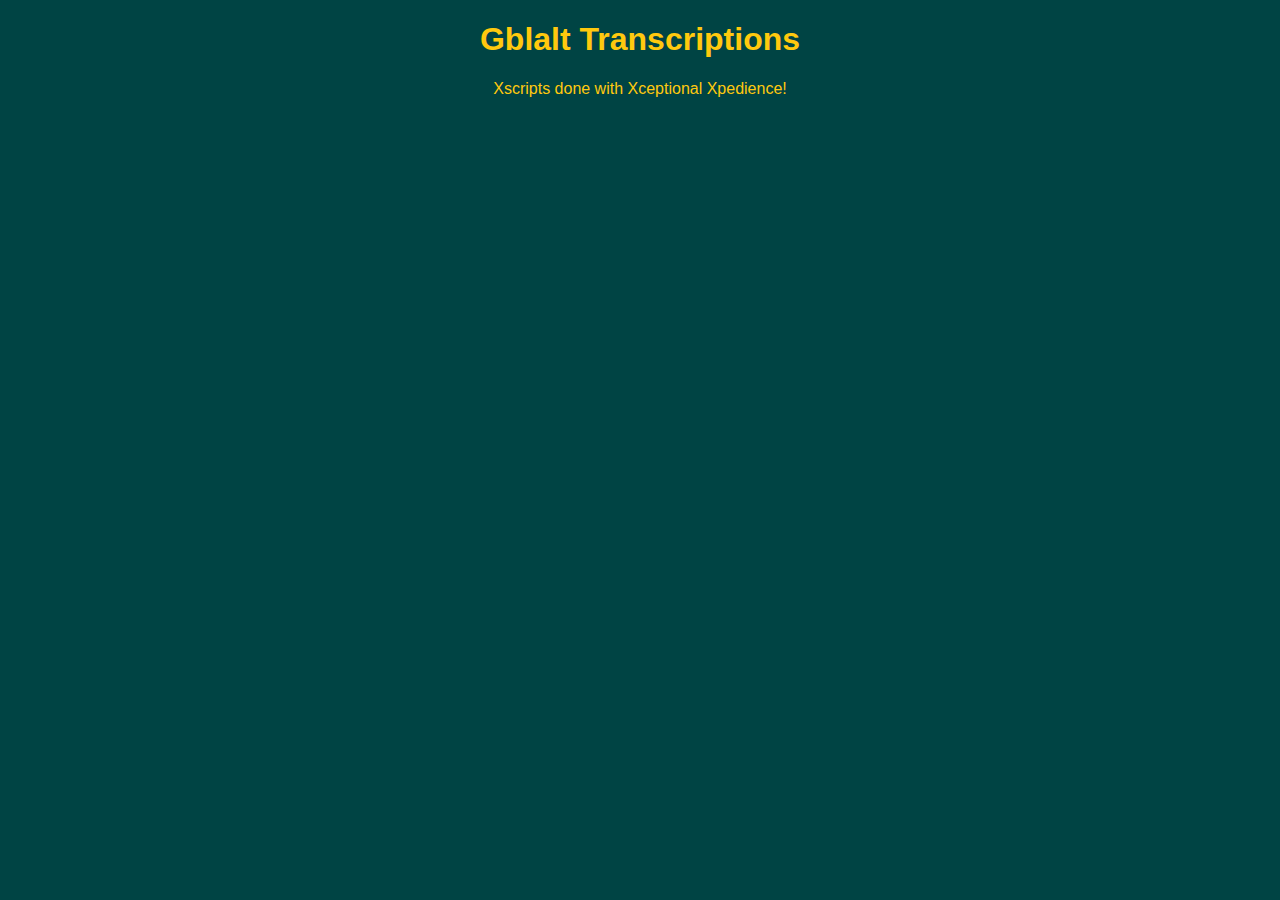
<file: unit_1/index.html>
<!DOCTYPE html>
<html>
<head>
	<title>Gblalt Transcriptions</title>
	<link rel="stylesheet" type="text/css" href="css/style.css">
	<link rel="shortcut icon" type="image/x-icon" href="favicon.png" />
</head>
<body>
	<h1>Gblalt Transcriptions</h1>
	<p>Xscripts done with Xceptional Xpedience!</p>
</body>
</html>
</file>
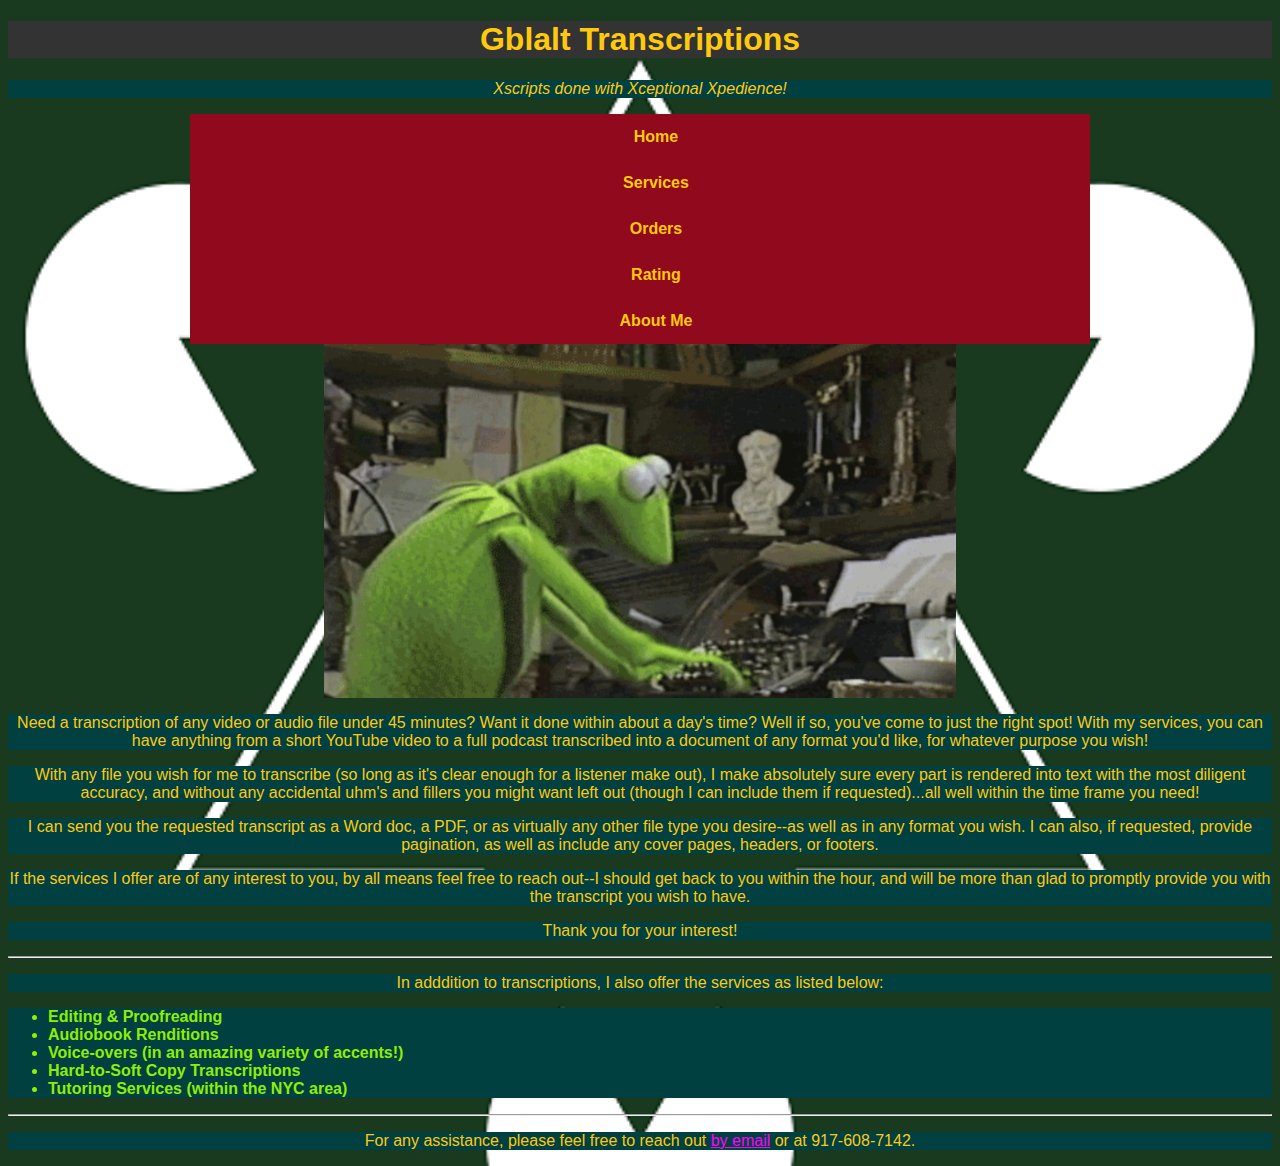
<file: unit_3/index.html>
<!DOCTYPE html>
<html>
<head>
	<title>Gblalt Transcriptions</title>
	<link rel="stylesheet" type="text/css" href="css/style.css">
	<link rel="shortcut icon" type="image/x-icon" href="images/hero+.png" />
</head>
<body>
	<h1>Gblalt Transcriptions</h1>
	<p id="slogan">Xscripts done with Xceptional Xpedience!</p>
	

	<!--<p><span style="background-color: #90091d; font-weight: 800;" >&emsp;&emsp;Home&emsp;&emsp;&emsp;&emsp;&emsp;&emsp;&emsp;&emsp;&emsp;&emsp;About Services&emsp;&emsp;&emsp;&emsp;&emsp;&emsp;&emsp;&emsp;&emsp;&emsp;Orders&emsp;&emsp;&emsp;&emsp;&emsp;&emsp;&emsp;&emsp;&emsp;&emsp;Rating &#38 Reviews&emsp;&emsp;&emsp;&emsp;&emsp;&emsp;&emsp;&emsp;&emsp;&emsp;About Me&emsp;&emsp;</span></p>-->
	<ul id="nav0">
	<li><a href="#home">Home</a></li> 
	<li><a href="#services">Services</a></li>
	<li><a href="#orders">Orders</a></li>
	<li><a href="#rating">Rating</a></li>
	<li><a href="#aboutme">About Me</a></li>
	</ul>	
	

	<img src="images/hero.png" alt="http://cdn2.hercampus.com/2016/12/05/Screen%20Shot%202016-12-05%20at%2010.31.18%20PM.png" id="hero">
	<p>Need a transcription of any video or audio file under 45 minutes? Want it done within about a day's time? Well if so, you've come to just the right spot! With my services, you can have anything from a short YouTube video to a full podcast transcribed into a document of any format you'd like, for whatever purpose you wish!</p>
	<p>With any file you wish for me to transcribe (so long as it's clear enough for a listener make out), I make absolutely sure every part is rendered into text with the most diligent accuracy, and without any accidental uhm's and fillers you might want left out (though I can include them if requested)...all well within the time frame you need!</p>
	<p>I can send you the requested transcript as a Word doc, a PDF, or as virtually any other file type you desire--as well as in any format you wish. I can also, if requested, provide pagination, as well as include any cover pages, headers, or footers.</p>
	<p>If the services I offer are of any interest to you, by all means feel free to reach out--I should get back to you within the hour, and will be more than glad to promptly provide you with the transcript you wish to have.</p> <p>Thank you for your interest!</p><hr>


	<p>In adddition to transcriptions, I also offer the services as listed below:</p>
	<ul>
		<li>Editing &#38 Proofreading</li>
		<li>Audiobook Renditions</li>
		<li>Voice-overs (in an amazing variety of accents!)</li>
		<li>Hard-to-Soft Copy Transcriptions</li>
		<li>Tutoring Services (within the NYC area)</li>
	</ul>
	<hr>


	<p>For any assistance, please feel free to reach out <a href="mailto:w14ns15g@gmail.com">by email</a> or at 917-608-7142.</p>
</body>
</html>
</file>
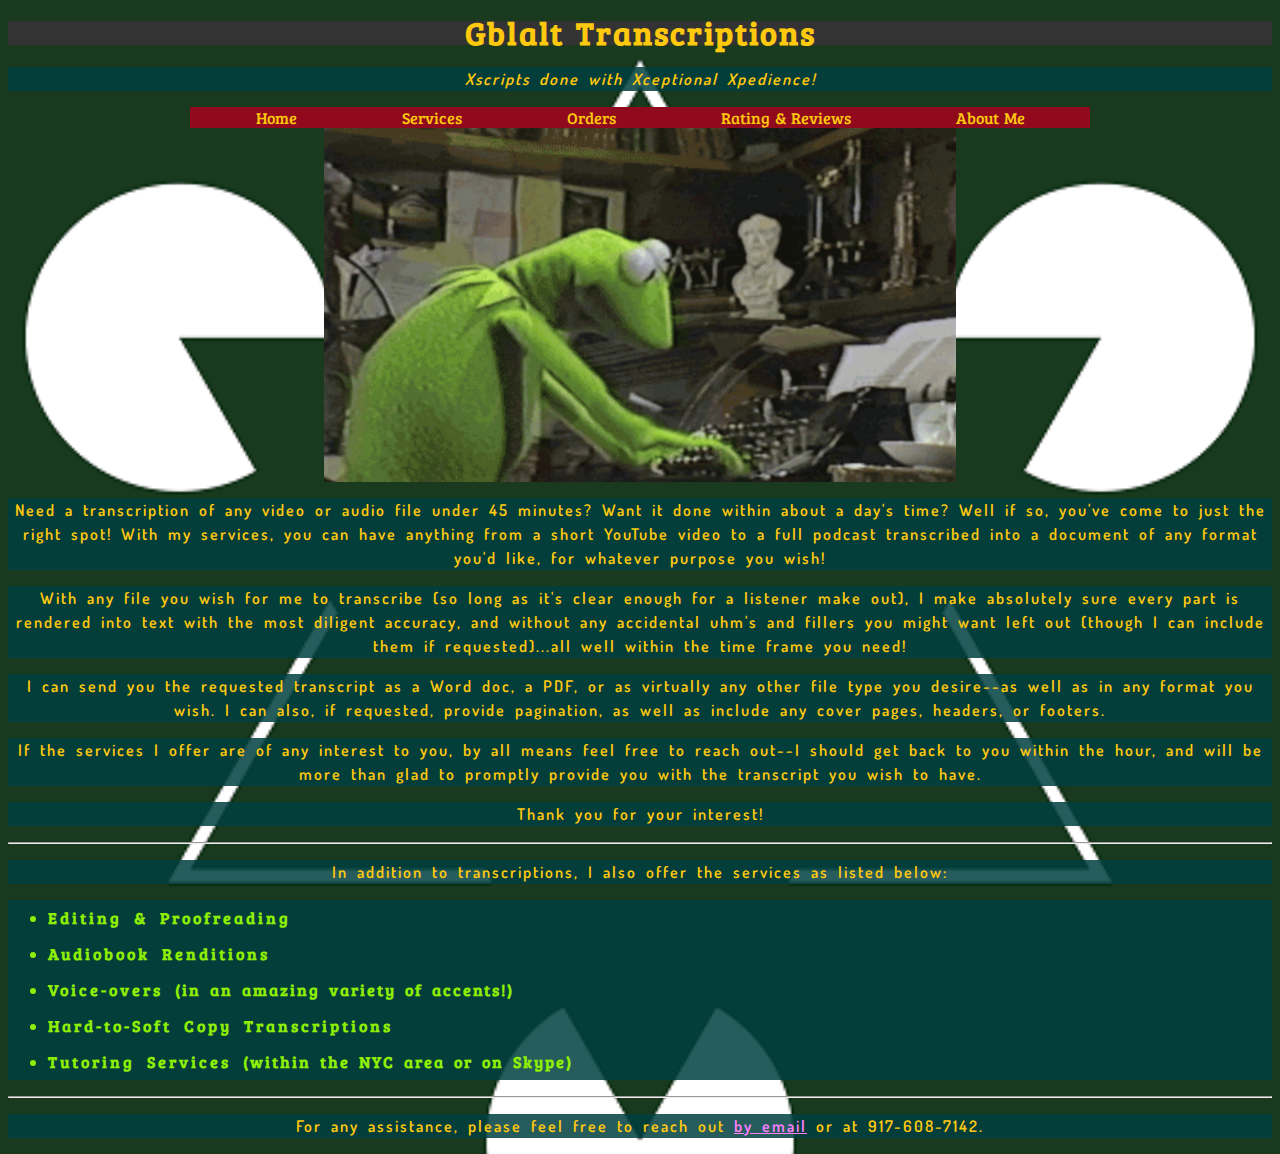
<file: unit_4/index.html>
<!DOCTYPE html>
<html lang="en">
<head>
	<title>Gblalt Transcriptions</title>
	<link rel="stylesheet" type="text/css" href="css/style.css">
	<link rel="shortcut icon" type="image/x-icon" href="images/hero+.png" />
</head>
<body>
	<header>
		<h1>Gblalt Transcriptions</h1>
		<p id="slogan">Xscripts done with Xceptional Xpedience!</p>
	</header>

	<!--<p><span style="background-color: #90091d; font-weight: 800;" >&emsp;&emsp;Home&emsp;&emsp;&emsp;&emsp;&emsp;&emsp;&emsp;&emsp;&emsp;&emsp;About Services&emsp;&emsp;&emsp;&emsp;&emsp;&emsp;&emsp;&emsp;&emsp;&emsp;Orders&emsp;&emsp;&emsp;&emsp;&emsp;&emsp;&emsp;&emsp;&emsp;&emsp;Rating &#38 Reviews&emsp;&emsp;&emsp;&emsp;&emsp;&emsp;&emsp;&emsp;&emsp;&emsp;About Me&emsp;&emsp;</span></p>-->
	<nav>
		<a href="#home">Home</a>
		<a href="#services">Services</a>
		<a href="#orders">Orders</a>
		<a href="#rating&reviews">Rating &#38; Reviews</a>
		<a href="#aboutme">About Me</a>
	</nav>	
	
	<section>
		<aside>
			<img src="images/hero.png" alt="http://cdn2.hercampus.com/2016/12/05/Screen%20Shot%202016-12-05%20at%2010.31.18%20PM.png" id="hero">
		</aside>
		<article>
			<p>Need a transcription of any video or audio file under 45 minutes? Want it done within about a day's time? Well if so, you've come to just the right spot! With my services, you can have anything from a short YouTube video to a full podcast transcribed into a document of any format you'd like, for whatever purpose you wish!</p>
			<p>With any file you wish for me to transcribe (so long as it's clear enough for a listener make out), I make absolutely sure every part is rendered into text with the most diligent accuracy, and without any accidental uhm's and fillers you might want left out (though I can include them if requested)...all well within the time frame you need!</p>
			<p>I can send you the requested transcript as a Word doc, a PDF, or as virtually any other file type you desire--as well as in any format you wish. I can also, if requested, provide pagination, as well as include any cover pages, headers, or footers.</p>
			<p>If the services I offer are of any interest to you, by all means feel free to reach out--I should get back to you within the hour, and will be more than glad to promptly provide you with the transcript you wish to have.</p> <p>Thank you for your interest!</p>
		</article>
	</section>
	<hr>


	<p>In addition to transcriptions, I also offer the services as listed below:</p>
	<ul>
		<li>Editing &#38; Proofreading</li>
		<li>Audiobook Renditions</li>
		<li>Voice-overs <span style="letter-spacing: 2px; word-spacing: 4px;">(in an amazing variety of accents!)</span></li>
		<li>Hard-to-Soft Copy Transcriptions</li>
		<li>Tutoring Services <span style="letter-spacing: 2px; word-spacing: 4px;">(within the NYC area or on Skype)</span></li>
	</ul>
	<hr>

	<footer>
		<p>For any assistance, please feel free to reach out <a href="mailto:w14ns15g@gmail.com">by email</a> or at 917-608-7142.</p>
	</footer>
	
</body>
</html>
</file>
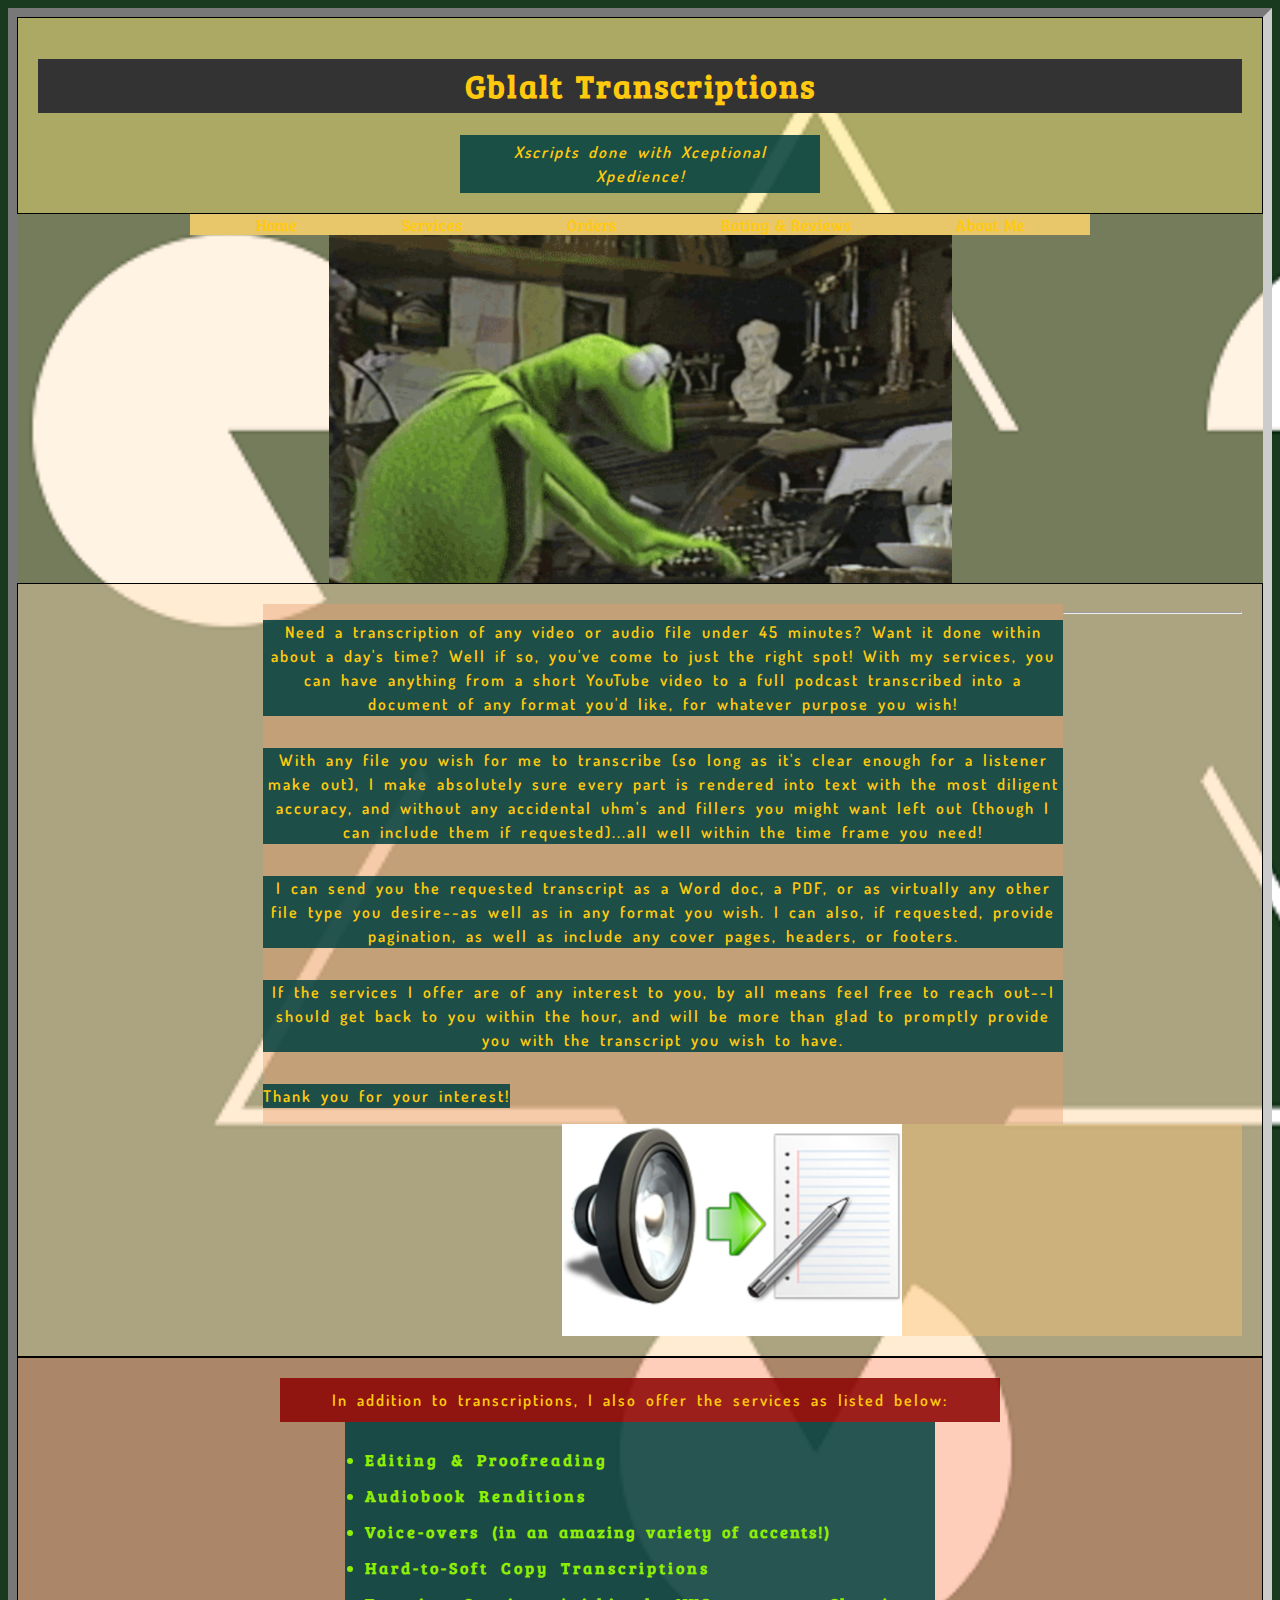
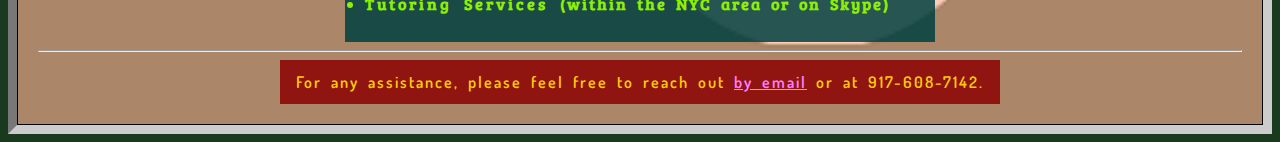
<file: unit_5/index.html>
<!DOCTYPE html>
<html lang="en">
<head>
	<title>Gblalt Transcriptions</title>
	<link rel="stylesheet" type="text/css" href="css/style.css">
	<link rel="shortcut icon" type="image/x-icon" href="images/hero+.png" />
</head>
<body>
	<div class="wrapper">
	<header>
		<h1>Gblalt Transcriptions</h1>
		<p id="slogan">Xscripts done with Xceptional Xpedience!</p>
	</header>

	<!--<p><span style="background-color: #90091d; font-weight: 800;" >&emsp;&emsp;Home&emsp;&emsp;&emsp;&emsp;&emsp;&emsp;&emsp;&emsp;&emsp;&emsp;About Services&emsp;&emsp;&emsp;&emsp;&emsp;&emsp;&emsp;&emsp;&emsp;&emsp;Orders&emsp;&emsp;&emsp;&emsp;&emsp;&emsp;&emsp;&emsp;&emsp;&emsp;Rating &#38 Reviews&emsp;&emsp;&emsp;&emsp;&emsp;&emsp;&emsp;&emsp;&emsp;&emsp;About Me&emsp;&emsp;</span></p>-->
	<nav>
		<a href="#home">Home</a>
		<a href="#services">Services</a>
		<a href="#orders">Orders</a>
		<a href="#rating&reviews">Rating &#38; Reviews</a>
		<a href="#aboutme">About Me</a>
	</nav>	
	
		<img src="images/hero.png" alt="http://cdn2.hercampus.com/2016/12/05/Screen%20Shot%202016-12-05%20at%2010.31.18%20PM.png" id="hero">

	<section class="clearfix">
		<article>
			<p>Need a transcription of any video or audio file under 45 minutes? Want it done within about a day's time? Well if so, you've come to just the right spot! With my services, you can have anything from a short YouTube video to a full podcast transcribed into a document of any format you'd like, for whatever purpose you wish!</p>
			<p>With any file you wish for me to transcribe (so long as it's clear enough for a listener make out), I make absolutely sure every part is rendered into text with the most diligent accuracy, and without any accidental uhm's and fillers you might want left out (though I can include them if requested)...all well within the time frame you need!</p>
			<p>I can send you the requested transcript as a Word doc, a PDF, or as virtually any other file type you desire--as well as in any format you wish. I can also, if requested, provide pagination, as well as include any cover pages, headers, or footers.</p>
			<p>If the services I offer are of any interest to you, by all means feel free to reach out--I should get back to you within the hour, and will be more than glad to promptly provide you with the transcript you wish to have.</p> <p>Thank you for your interest!</p>
		</article>
		<aside>
			<img src="images/xscript.png">
		</aside>
		<hr>
	</section>
	<footer><p>In addition to transcriptions, I also offer the services as listed below:</p>
	<ul>
		<li>Editing &#38; Proofreading</li>
		<li>Audiobook Renditions</li>
		<li>Voice-overs <span style="letter-spacing: 2px; word-spacing: 4px;">(in an amazing variety of accents!)</span></li>
		<li>Hard-to-Soft Copy Transcriptions</li>
		<li>Tutoring Services <span style="letter-spacing: 2px; word-spacing: 4px;">(within the NYC area or on Skype)</span></li>
	</ul>
	
	<hr>
		<p>For any assistance, please feel free to reach out <a href="mailto:w14ns15g@gmail.com">by email</a> or at 917-608-7142.</p>
	</footer>
	</div>
	
</body>
</html>
</file>
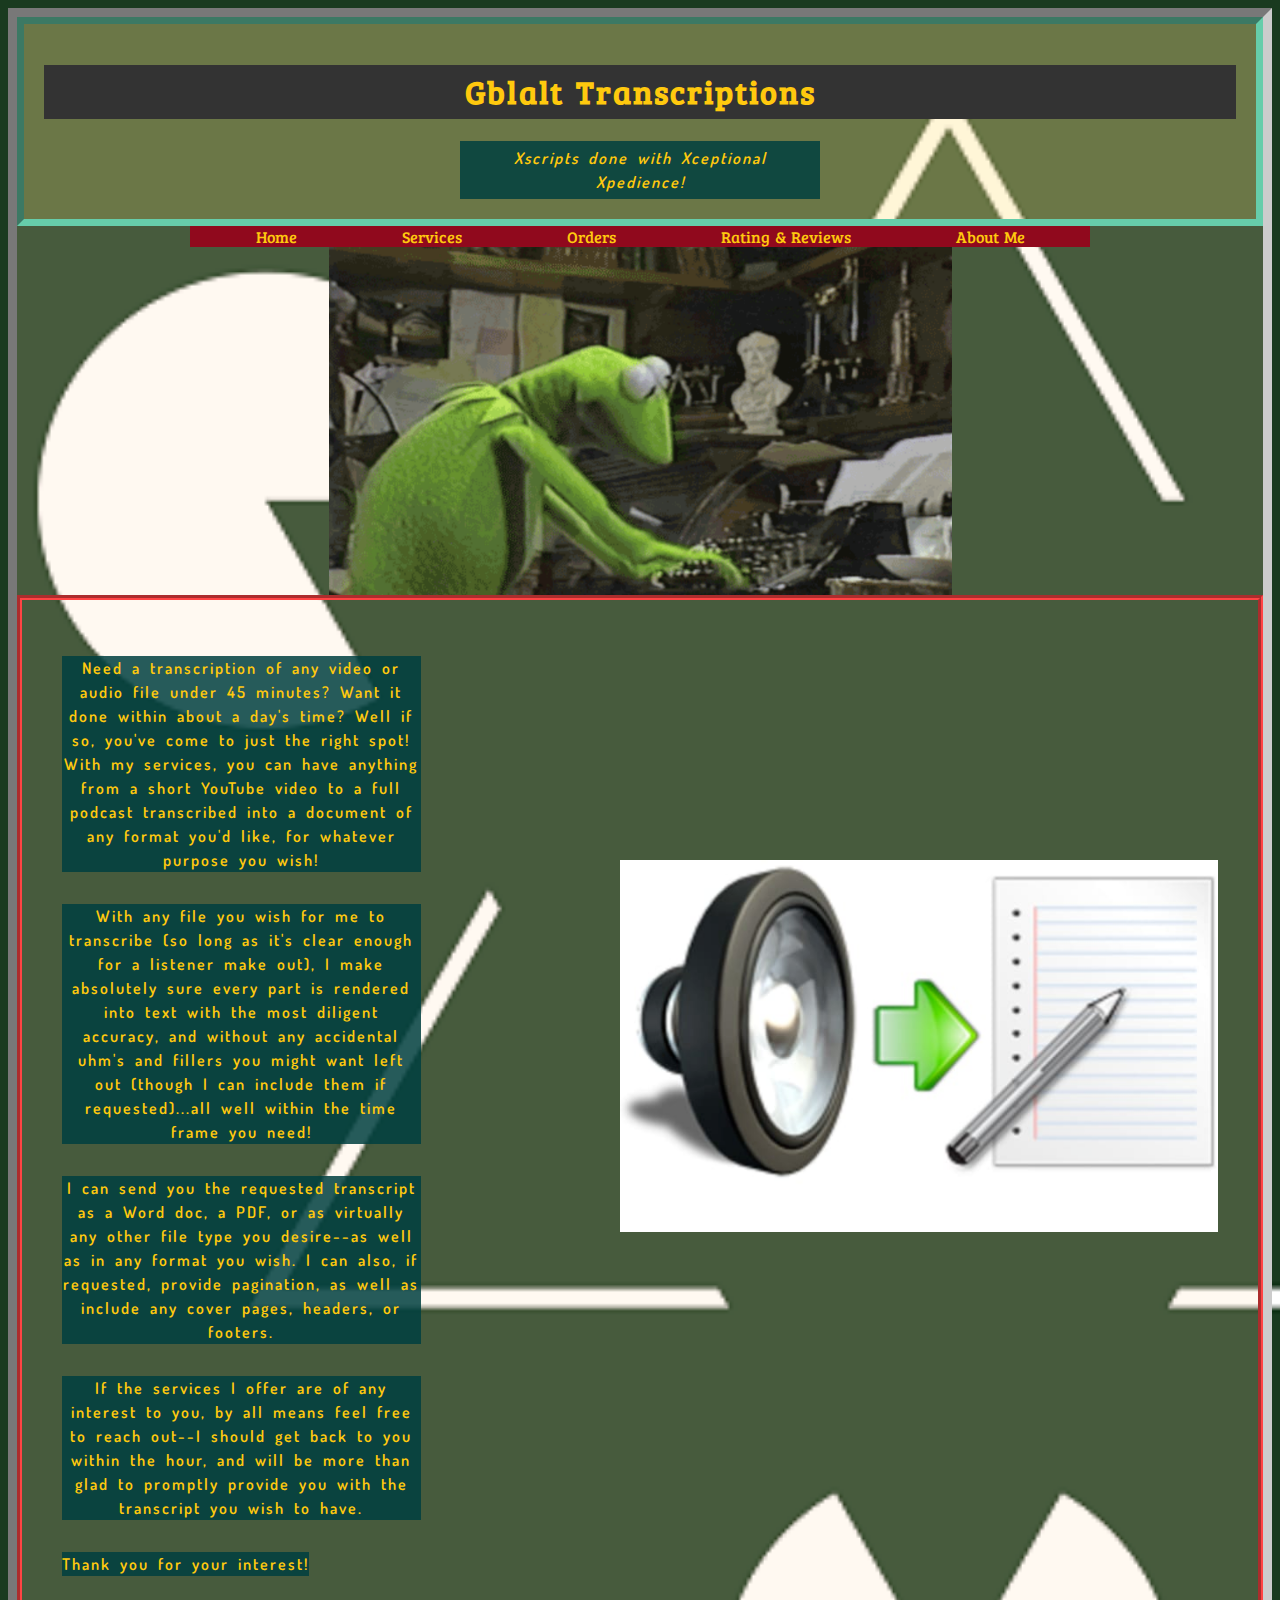
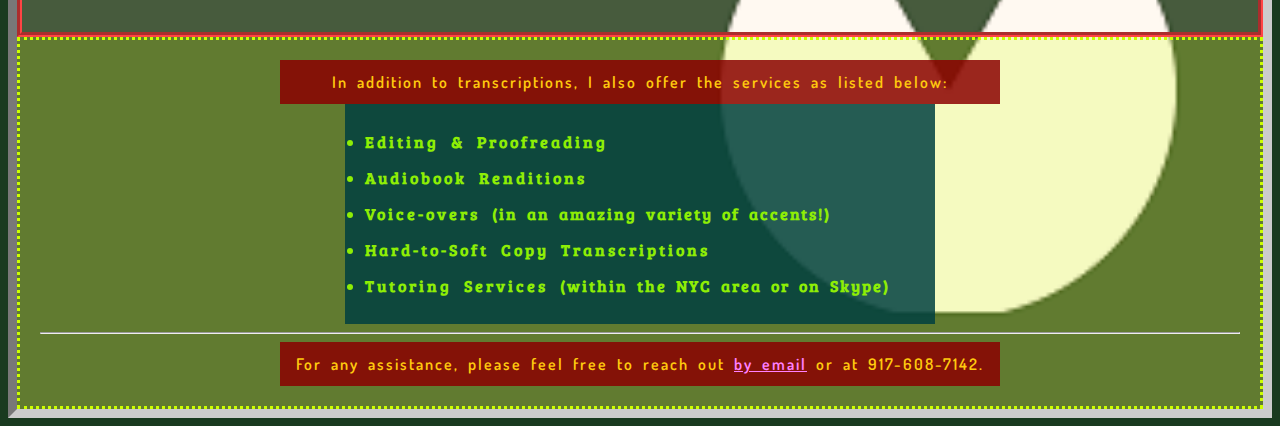
<file: unit_6/index.html>
<!DOCTYPE html>
<html lang="en">
<head>
	<title>Gblalt Transcriptions</title>
	<link rel="stylesheet" type="text/css" href="css/style.css">
	<link rel="shortcut icon" type="image/x-icon" href="images/hero+.png" />
</head>
<body>
	<div class="wrapper">
	<header>
		<h1>Gblalt Transcriptions</h1>
		<p id="slogan">Xscripts done with Xceptional Xpedience!</p>
	</header>

	<!--<p><span style="background-color: #90091d; font-weight: 800;" >&emsp;&emsp;Home&emsp;&emsp;&emsp;&emsp;&emsp;&emsp;&emsp;&emsp;&emsp;&emsp;About Services&emsp;&emsp;&emsp;&emsp;&emsp;&emsp;&emsp;&emsp;&emsp;&emsp;Orders&emsp;&emsp;&emsp;&emsp;&emsp;&emsp;&emsp;&emsp;&emsp;&emsp;Rating &#38 Reviews&emsp;&emsp;&emsp;&emsp;&emsp;&emsp;&emsp;&emsp;&emsp;&emsp;About Me&emsp;&emsp;</span></p>-->
	<nav>
		<a href="#home">Home</a>
		<a href="#services">Services</a>
		<a href="#orders">Orders</a>
		<a href="#rating&reviews">Rating &#38; Reviews</a>
		<a href="#aboutme">About Me</a>
	</nav>	
	
		<img src="images/hero.png" alt="http://cdn2.hercampus.com/2016/12/05/Screen%20Shot%202016-12-05%20at%2010.31.18%20PM.png" id="hero">

	<section id="two_column" class="clearfix">
		<article id="left">
			<p>Need a transcription of any video or audio file under 45 minutes? Want it done within about a day's time? Well if so, you've come to just the right spot! With my services, you can have anything from a short YouTube video to a full podcast transcribed into a document of any format you'd like, for whatever purpose you wish!</p>
			<p>With any file you wish for me to transcribe (so long as it's clear enough for a listener make out), I make absolutely sure every part is rendered into text with the most diligent accuracy, and without any accidental uhm's and fillers you might want left out (though I can include them if requested)...all well within the time frame you need!</p>
			<p>I can send you the requested transcript as a Word doc, a PDF, or as virtually any other file type you desire--as well as in any format you wish. I can also, if requested, provide pagination, as well as include any cover pages, headers, or footers.</p>
			<p>If the services I offer are of any interest to you, by all means feel free to reach out--I should get back to you within the hour, and will be more than glad to promptly provide you with the transcript you wish to have.</p> <p>Thank you for your interest!</p>
		</article>
		<img id="right" src="images/xscript.png">
	</section>
	<footer><p>In addition to transcriptions, I also offer the services as listed below:</p>
	<ul>
		<li>Editing &#38; Proofreading</li>
		<li>Audiobook Renditions</li>
		<li>Voice-overs <span style="letter-spacing: 2px; word-spacing: 4px;">(in an amazing variety of accents!)</span></li>
		<li>Hard-to-Soft Copy Transcriptions</li>
		<li>Tutoring Services <span style="letter-spacing: 2px; word-spacing: 4px;">(within the NYC area or on Skype)</span></li>
	</ul>
	
	<hr>
		<p>For any assistance, please feel free to reach out <a href="mailto:w14ns15g@gmail.com">by email</a> or at 917-608-7142.</p>
	</footer>
	</div>
	
</body>
</html>
</file>
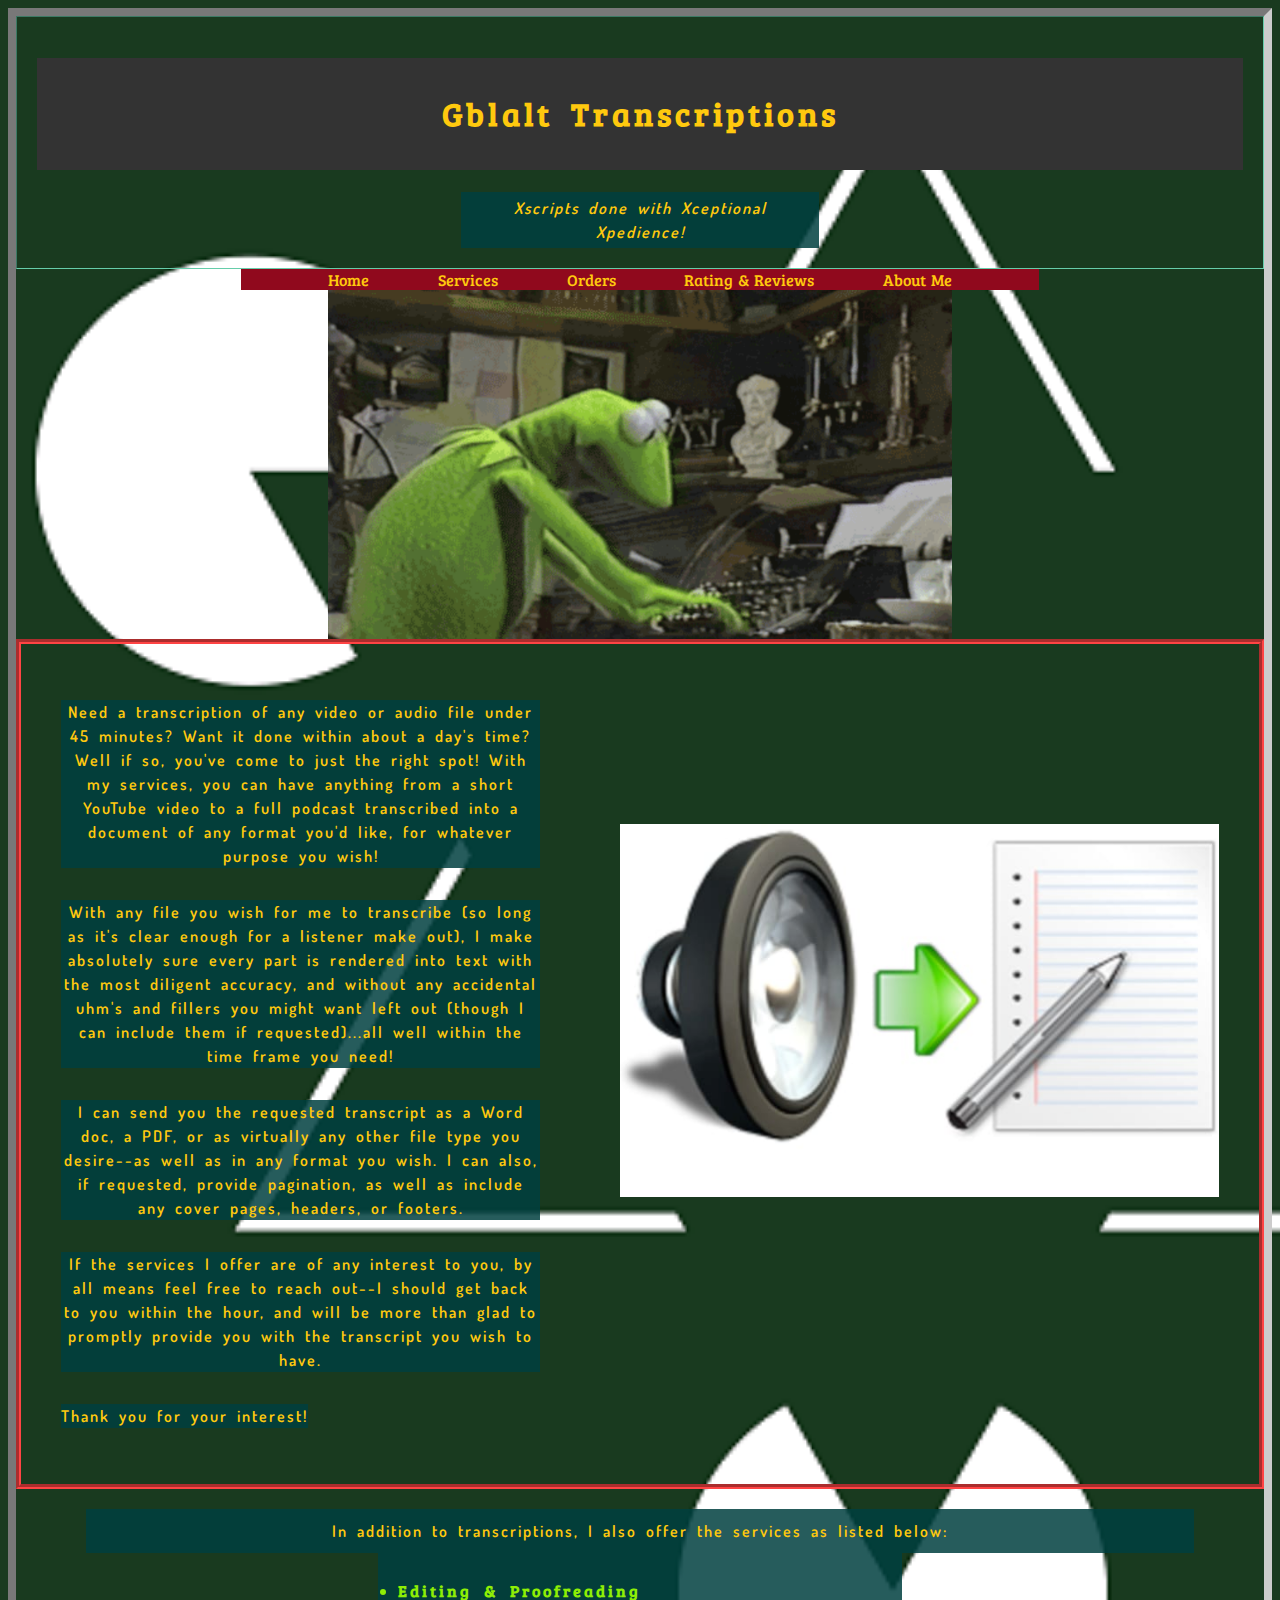
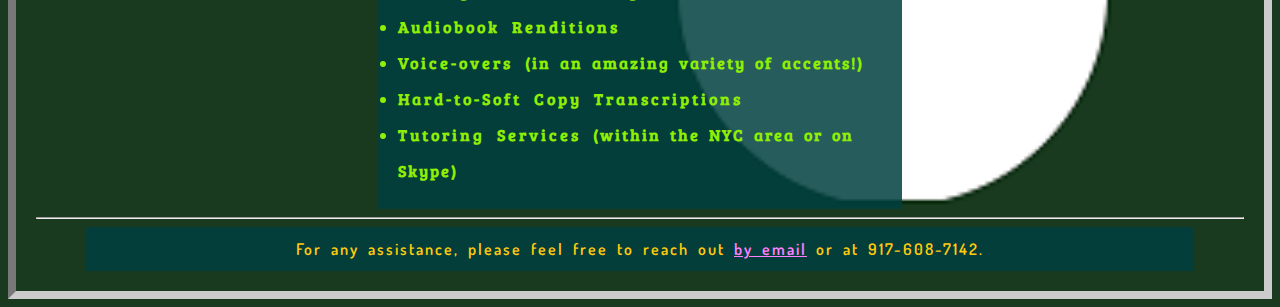
<file: unit_8/index.html>
<!DOCTYPE html>
<html lang="en">
<head>
	<title>Gblalt Transcriptions</title>
	<link rel="stylesheet" type="text/css" href="css/style.css">
	<link rel="shortcut icon" type="image/x-icon" href="images/hero+.png" />
	<meta name="viewport" content="width=device-width, initial-scale=1">
</head>
<body>
	<div class="wrapper">
	<header>
		<h1>Gblalt Transcriptions</h1>
		<p id="slogan">Xscripts done with Xceptional Xpedience!</p>
	</header>
	<nav>
		<a href="#home">Home</a>
		<a href="#services">Services</a>
		<a href="#orders">Orders</a>
		<a href="#rating&reviews">Rating &#38; Reviews</a>
		<a href="#aboutme">About Me</a>
	</nav>
	<ul id="menu">
		<li><a href="#home">Home</a></li>
		<li><a href="#services">Services</a></li>
		<li><a href="#orders">Orders</a></li>
		<li><a href="#rating&reviews">Rating &#38; Reviews</a></li>
		<li><a href="#aboutme">About Me</a></li>
	</ul>

		<img src="images/hero.png" alt="Typewriter Kermit" id="hero">

	<section id="two_column" class="clearfix">
		<article id="left">
			<p>Need a transcription of any video or audio file under 45 minutes? Want it done within about a day's time? Well if so, you've come to just the right spot! With my services, you can have anything from a short YouTube video to a full podcast transcribed into a document of any format you'd like, for whatever purpose you wish!</p>
			<p>With any file you wish for me to transcribe (so long as it's clear enough for a listener make out), I make absolutely sure every part is rendered into text with the most diligent accuracy, and without any accidental uhm's and fillers you might want left out (though I can include them if requested)...all well within the time frame you need!</p>
			<img id="right-mobile" src="images/xscript.png">
			<p>I can send you the requested transcript as a Word doc, a PDF, or as virtually any other file type you desire--as well as in any format you wish. I can also, if requested, provide pagination, as well as include any cover pages, headers, or footers.</p>
			<p>If the services I offer are of any interest to you, by all means feel free to reach out--I should get back to you within the hour, and will be more than glad to promptly provide you with the transcript you wish to have.</p> <p>Thank you for your interest!</p>
		</article>
		<img id="right" src="images/xscript.png">
	</section>
	<footer><p>In addition to transcriptions, I also offer the services as listed below:</p>
	<ul>
		<li>Editing &#38; Proofreading</li>
		<li>Audiobook Renditions</li>
		<li>Voice-overs <span>(in an amazing variety of accents!)</span></li>
		<li>Hard-to-Soft Copy Transcriptions</li>
		<li>Tutoring Services <span>(within the NYC area or on Skype)</span></li>
	</ul>
	
	<hr>
		<p>For any assistance, please feel free to reach out <a href="mailto:w14ns15g@gmail.com">by email</a> or at 917-608-7142.</p>
	</footer>
	</div>
	
</body>
</html>
</file>
<file: unit_1/css/style.css>
body {
    background-color: #004444;
   
}

h1, p {
    color: #FFC90E;
    font-family: Arial, sans-serif;
    text-align: center;
    
}
</file>
<file: unit_3/css/style.css>
body {
	background-image: url("../images/background0.png");
	background-repeat: no-repeat;
	background-size: cover;
    	/*background: #123819;*/

}

#nav0 {
<<<<<<< HEAD
    list-style-type: none;
    padding: 0;
    overflow: hidden;
    background-color: #90091d;
    text-align: center;
    margin: 0 auto;
    width: 900px;
    
}

#nav0 li {
    	display: inline;
	
}

#nav0 li a {
=======
	list-style-type: none;
	padding: 0;
	overflow: hidden;
	background-color: #90091d;
	text-align: center;
	margin: 0 auto;
	display: inline;
	width: 900px;
}

#nav0 li {
    	display:inline;
	padding:0;
	margin:0;
}

#nav0 li a:link {
    display: block;
    color: #FFC90E;
    text-align: center;
    padding: 14px 16px;
    text-decoration: none;
}

#nav0 li a:visited {
>>>>>>> cc074626330ef840a3639c6338980e3b207e80b9
    display: block;
    color: #FFC90E;
    text-align: center;
    padding: 14px 16px;
    text-decoration: none;
}

 
h1, p {
    color: #FFC90E;
    font-family: "Trebuchet MS", sans-serif;
    text-align: center;
    
}



h1 {
	background: #333333;
}


p {
	background: #004040; 
	
}

ul {
    color: #8eee05;
    background: #004040;
    font-family: "Trebuchet MS",sans-serif;
    font-weight: 800;
    
}

#slogan {
	font-style: italic;

}



#hero {
	display: block;
	margin: auto;
	width: 50%;

}

a:link {
    color: #ff00ff;
}

a:visited {
    color: #ffc0ff;
}
</file>
<file: unit_4/css/style.css>
@import url('https://fonts.googleapis.com/css?family=Bree+Serif');
@import url('https://fonts.googleapis.com/css?family=Dosis');


body {
	background-image: url("../images/background0.png");
	background-repeat: no-repeat;
	background-size: cover;
    	/*background: #123819;*/
}

nav {
    list-style-type: none;
    padding: 0;
    overflow: hidden;
    margin: 0 auto;
    background-color: #90091d;
    text-align: center;
    width: 900px;
    word-spacing: 2px;
    font-family: 'Bree Serif', serif;
}

nav a {
    text-align: center;
    padding: 50px 50px;
    text-decoration: none;
    font-family: 'Bree Serif', serif;   
}

nav a:link {
    color: #FFC90E;
}

nav a:visited{
    color: #FFF4CC;
}

h1 {
    font-family: 'Bree Serif', serif;
}

p {
    font-family: 'Dosis', sans-serif;
    font-weight: 600;
 }

h1, p {
    color: #FFC90E;
    line-height: 24px;
    letter-spacing: 2px;
    word-spacing: 4px;
    text-align: center;
}



h1 {
	background: #333333;
}


p,ul {
	background: rgba(0, 64, 64, .85); 
}

ul {
    color: #8eee05;
    font-weight: 800;
    letter-spacing: 3px;
    word-spacing: 6px;
    line-height: 36px;
    font-family: 'Bree Serif', serif;
}

#slogan {
	font-style: italic;
}



#hero {
	display: block;
	margin: auto;
	width: 50%;
}

a:link {
    color: #ff80ff;
}

a:visited {
    color: #ff00ff;
}
</file>
<file: unit_5/css/style.css>
@import url('https://fonts.googleapis.com/css?family=Bree+Serif');
@import url('https://fonts.googleapis.com/css?family=Dosis');


body {
	background-image: url("../images/background0.png");
	background-repeat: no-repeat;
	background-size: cover;
    border: 9px #cccccc inset;
    	/*background: #123819;*/
}

header {
    background-color: rgba(255,237,116,.4);
    border: 1px #000000 solid /*7px #66cdaa inset*/;
    padding: 20px;
}

header h1 {
    padding: 15px;
}

header p {
    text-align: center;
    padding: 5px;
    width: 350px;
}

nav {
    list-style-type: none;
    padding: 0;
    overflow: hidden;
    margin: 0 auto;
    background-color: /*#90091d*/ #E8C66A;
    text-align: center;
    width: 900px;
    word-spacing: 2px;
    font-family: 'Bree Serif', serif;
}

nav a {
    text-align: center;
    padding: 50px 50px;
    text-decoration: none;
    font-family: 'Bree Serif', serif;   
}

nav a:link {
    color: #FFC90E;
}

nav a:visited{
    color: #FFF4CC;
}

section {
    border: 1px #000000 solid /*5px #ff4444 groove*/;
    background-color: rgba(255,226,184,.4) /*rgba(255,68,68,.4)*/;
    padding:20px;
    margin: auto;
    float: center;
}

article {
    float: left;
    margin-left: 225px;
    width: 400px;
     background-color: rgba(232,156,108,.4);
}

aside {
    background-color: rgba(255,198,117,.4);
    float: right;
}

aside img {
    display: block;
    width: 50%;
}

aside, article{
    vertical-align: top;    
}

article{
    width: 800px; 
}

h1 {
    font-family: 'Bree Serif', serif;
}

p {
    font-family: 'Dosis', sans-serif;
    font-weight: 600;
    display: inline-block;
 }

h1, p {
    color: #FFC90E;
    line-height: 24px;
    letter-spacing: 2px;
    word-spacing: 4px;
    text-align: center;
}



h1 {
	background: #333333;
}


p,ul {
	background: rgba(0, 64, 64, .85); 
}

ul {
    width: 550px;
    margin: 0 auto;
    color: #8eee05;
    font-weight: 800;
    letter-spacing: 3px;
    word-spacing: 6px;
    line-height: 36px;
    font-family: 'Bree Serif', serif;
    padding: 20px;
}

#slogan {
	font-style: italic;
    display: block;
    margin: 0 auto;
}

#hero {
	display: block;
	margin: auto;
	width: 50%;
}

a:link {
    color: #ff80ff;
}

a:visited {
    color: #ff00ff;
}


.clearfix:after {
  visibility: hidden;
  display: block;
  font-size: 0;
  content: " ";
  clear: both;
  height: 0;
}

footer {
    background-color: rgba(255,149,126,.4)/*rgba(204,255,0,.4)*/;
    border: 1px #000000 solid /*3px #ccff00 dotted*/;
    padding: 20px;
}

footer p {
    margin: 0 auto;
    display: block;
    background: rgba(139,0,0,.85);
    padding: 10px;
    width: 700px;
}

div {
    background-color: rgba(255,226,184,.4);
}
</file>
<file: unit_6/css/style.css>
@import url('https://fonts.googleapis.com/css?family=Bree+Serif');
@import url('https://fonts.googleapis.com/css?family=Dosis');


body {
	background-image: url("../images/background0.png");
	background-repeat: no-repeat;
	background-size: cover;
    border: 9px #cccccc inset;
    	/*background: #123819;*/
}

header {
    background-color: rgba(255,237,116,.2);
    border: /*1px #000000 solid*/ 7px #66cdaa inset;
    padding: 20px;
}

header h1 {
    padding: 15px;
    font-family: 'Bree Serif', serif;
}

header p {
    text-align: center;
    padding: 5px;
    width: 350px;
}

nav {
    list-style-type: none;
    padding: 0;
    overflow: hidden;
    margin: 0 auto;
    background-color: #90091d /*#E8C66A*/;
    text-align: center;
    width: 900px;
    word-spacing: 2px;
    font-family: 'Bree Serif', serif;
}

nav a {
    text-align: center;
    padding: 50px 50px;
    text-decoration: none;
    font-family: 'Bree Serif', serif;   
}

nav a:link {
    color: #FFC90E;
}

nav a:visited{
    color: #FFF4CC;
}

nav a:hover {
    background-color: #FF4040;
}

section {
    border: /*1px #000000 solid*/ 5px #ff4444 groove;
    /*background-color: /*rgba(255,226,184,.2) rgba(255,68,68,.2);*/
    padding:20px;
    margin: auto;
    /*float: left;*/
}

#two_column {
    /*background-color: rgba(255,183,207,.2);
    border: 1px black solid;*/
    padding: 20px;
}

#left {
    /*background-color: rgba(238,130,238,.2);
    border: 1px black solid;*/
    padding: 20px;
    float: left;
    width: 30%;

}

#right {
    /*background-color: rgba(255,192,203,.2);
    border: 1px black solid;*/
    padding: 240px 20px 240px 20px;
    float: right;   
    /*width: 62%;*/width: 50%;
}

.clearfix:after {
    visibility: hidden;
    display: block;
    font-size: 0;
    content: " ";
    clear: both;
    height: 0;

}

/*article {
    /*margin-left: 225px;
    width: 400px;
     background-color: rgba(232,156,108,.2);
} 

aside {
    background-color: rgba(255,198,117,.2);
    
}

aside img {
    display: block;
    
}

aside, article{
    vertical-align: top;    
}

article{
    width: 800px; */
}

h1 {
    font-family: 'Bree Serif', serif;
}

p {
    font-family: 'Dosis', sans-serif;
    font-weight: 600;
    display: inline-block;
 }

h1, p {
    color: #FFC90E;
    line-height: 24px;
    letter-spacing: 2px;
    word-spacing: 4px;
    text-align: center;
}



h1 {
	background: #333333;
}


p,ul {
	background: rgba(0, 64, 64, .85); 
}

ul {
    width: 550px;
    margin: 0 auto;
    color: #8eee05;
    font-weight: 800;
    letter-spacing: 3px;
    word-spacing: 6px;
    line-height: 36px;
    font-family: 'Bree Serif', serif;
    padding: 20px;
}

#slogan {
	font-style: italic;
    display: block;
    margin: 0 auto;
}

#hero {
	display: block;
	margin: auto;
	width: 50%;
}

a:link {
    color: #ff80ff;
}

a:visited {
    color: #ff00ff;
}


.clearfix:after {
  visibility: hidden;
  display: block;
  font-size: 0;
  content: " ";
  clear: both;
  height: 0;
}

footer {
    background-color: /*rgba(255,149,126,.2)*/rgba(204,255,0,.2);
    border: /*1px #000000 solid*/ 3px #ccff00 dotted;
    padding: 20px;
}

footer p {
    margin: 0 auto;
    display: block;
    background: rgba(139,0,0,.85);
    padding: 10px;
    width: 700px;
}

div {
    background-color: rgba(255,226,184,.2);
}
</file>
<file: unit_8/css/style.css>
@import url('https://fonts.googleapis.com/css?family=Bree+Serif');
@import url('https://fonts.googleapis.com/css?family=Dosis');


body {
	background-image: url("../images/background0.png");
	background-repeat: no-repeat;
	background-size: cover;
    border: .5Em #cccccc inset;
    font-size: 16px;
    	/*background: #123819;*/
}

header {
    /*background-color: rgba(255,237,116,.2);*/
    border: /*1px #000000 solid*/ .1Em #66cdaa inset;
    padding: 1.25Em;
}

header h1 {
    padding: 1Em;
    font-family: 'Bree Serif', serif;
}

header p {
    text-align: center;
    padding: .25Em;
    max-width: 350px;
    width: 33%;
}

nav {
    list-style-type: none;
    padding: 0;
    overflow: hidden;
    margin: 0 auto;
    background-color: #90091d /*#E8C66A*/;
    text-align: center;
    width: 64%;
    word-spacing: .125Em;
    font-family: 'Bree Serif', serif;
}

nav a {
    text-align: center;
    padding: 0 4%;
    text-decoration: none;
    font-family: 'Bree Serif', serif;   
}

nav a:link {
    color: #FFC90E;
}

nav a:visited{
    color: #FFF4CC;
}

nav a:hover {
    background-color: #FF4040;
}

#menu {
    list-style-type: none;
    padding: 0;
    overflow: hidden;
    margin: 0 auto;
    background-color: #90091d /*#E8C66A*/;
    text-align: center;
    width: 67%;
    word-spacing: .125Em;
    font-family: 'Bree Serif', serif;
}

#menu a {
    text-align: center;
    /*padding: 3.125Em 3.125Em;*/
    text-decoration: none;
    font-family: 'Bree Serif', serif;   
}

#menu a:link {
    color: #FFC90E;
}

#menu a:visited{
    color: #FFF4CC;
}

#menu a:hover {
    background-color: #FF4040;
    color: #FFC90E;
}

section {
    border: /*1px #000000 solid*/ 5px #ff4444 groove;
    /*background-color: /*rgba(255,226,184,.2) rgba(255,68,68,.2);*/
    padding:1.25Em;
    margin: auto;
    /*float: left;*/
}

#two_column {
    /*background-color: rgba(255,183,207,.2);
    border: 1px black solid;*/
    padding: 1.25Em;
}

#left {
    /*background-color: rgba(238,130,238,.2);
    border: 1px black solid;*/
    padding: 1.25Em;
    float: left;
    width: 40%;

}

#right {
    /*background-color: rgba(255,192,203,.2);
    border: 1px black solid;*/
    padding: 10Em 1.25Em;
    float: right;   
    /*width: 62%;*/width: 50%;
}

#right-mobile {
    width: 90%;
    padding: 1.25Em;
}

#right-mobile a: hover {
    color: #FFC90E;
    padding: 0;
}

.clearfix:after {
    visibility: hidden;
    display: block;
    font-size: 0;
    content: " ";
    clear: both;
    height: 0;

}


h1 {
    font-family: 'Bree Serif', serif;
}

p {
    font-family: 'Dosis', sans-serif;
    font-weight: 600;
    display: inline-block;
 }

h1, p {
    color: #FFC90E;
    line-height: 1.5Em;
    letter-spacing: .125Em;
    word-spacing: .25Em;
    text-align: center;
}

h1 {
	background: #333333;
}


p,ul {
	background: rgba(0, 64, 64, .85); 
}

ul {
    width: 40%;
    margin: 0 auto;
    color: #8eee05;
    font-weight: 800;
    letter-spacing: 3px;
    word-spacing: 6px;
    line-height: 2.25Em;
    font-family: 'Bree Serif', serif;
    padding: 1.25Em;
}

span {letter-spacing: 2px; word-spacing: .25Em;}

#slogan {
	font-style: italic;
    display: block;
    margin: 0 auto;
}

#hero {
	display: block;
	margin: auto;
	width: 50%;
}

a:link {
    color: #ff80ff;
}

a:visited {
    color: #ff00ff;
}


.clearfix:after {
  visibility: hidden;
  display: block;
  font-size: 0;
  content: " ";
  clear: both;
  height: 0;
}

footer {
    /*background-color: /*rgba(255,149,126,.2)*/rgba(204,255,0,.2);*/
    border: /*1px #000000 solid*/ 3px #ccff00 dotted;
    padding: 1.25Em;
}

footer p {
    margin: 0 auto;
    display: block;
    /*background: rgba(139,0,0,.85);*/
    padding: 10px;
    width: 90%;
}

/*div {
    background-color: rgba(255,226,184,.2);
}*/

@media screen and (max-width: 768px) {
    #left {
        float: none;
        width: 90%;
    }

    header p {
        width: 84%;
    }

    nav {
        display: none;
    }

    footer ul {
        width: 84%;
    }

    #hero {
        width: 75%;
    }
    
    #right {
        display: none;
    }

    #menu, #right-mobile {
        display: block;
    }
}

@media screen and (max-width: 1024px) {
    #right {
        padding: 20Em 1.25Em;
    }
}


@media screen and (min-width: 769px) {
    #menu, #right-mobile {
        display: none;
    }

    #right {
        display: block;
    }
}

@media screen and (max-width: 480px) {
    body {
        font-size: 12px;
    }

    #menu {
        width: 97%;
    }

    #hero {
        width: 97%;
        padding-top, padding-bottom: 20px;
    }
    
    header p {
        width: 95.5%;
    }

    ul, section, #two-column, #left {
        padding: 0;
    }

    header {
        padding: 0;
    }

    header h1 {
        font-size: 1.5Em;
        padding: 1em 0em;
        margin: 0 auto;
    }

    #left {
        width: 100%;
    }

    p, h1 {
        width: 100%;
    }

    footer ul {
        width: auto;
        padding-left: 2em;
    }
    
    }
</file>
